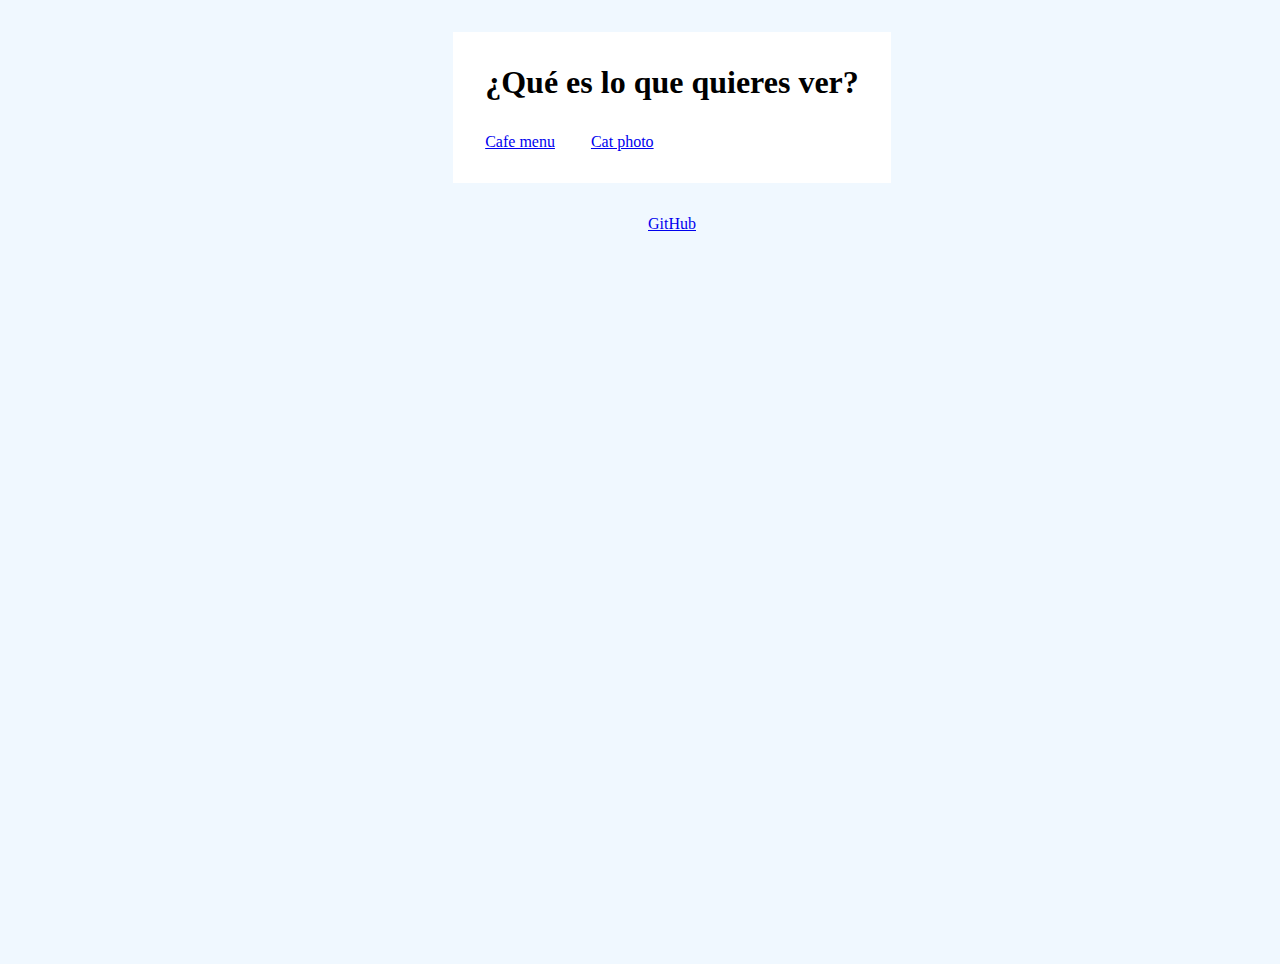
<file: index.html>
<!DOCTYPE html>
<html lang="en">

<head>
    <meta charset="UTF-8">
    <meta http-equiv="X-UA-Compatible" content="IE=edge">
    <meta name="viewport" content="width=device-width, initial-scale=1.0">
    <title>Hi! 👋</title>
    <link rel="stylesheet" href="assets/css/app.css">
</head>

<body>
    <div class="home">
        <div class="home_question">
            <div>
                <div class="home_question_title">
                    <h1>¿Qué es lo que quieres ver?</h1>
                </div>
                <div class="home_question_list">
                    <a href="/pages/cafe-menu.html" target="_blank">Cafe menu</a>
                    <a href="/pages/cat-photo.html" target="_blank">Cat photo</a>
                </div>
            </div>
        </div>
        <div class="home_footer">
            <a href="https://github.com/ialegre96/freecodecamp-Iesus">GitHub</a>
        </div>
    </div>
</body>

</html>
</file>
<file: assets/css/app.css>
* {
    font-family: Georgia, "Times New Roman", Times, serif;
}

body{
    margin: 0px;
}

.home {
    width: 100%;
    height: 100vh;
    background-color: aliceblue;
    padding: 2rem;
}

.home .home_question {
    display: flex;
    justify-content: center;
}

.home .home_question > div{
    background-color: white;
    padding: 2rem;
}

.home .home_question .home_question_title h1{
    margin: 0 0 2rem 0;
}

.home .home_question .home_question_list a{
    margin-right: 2rem;
}

.home .home_footer{
    margin: 2rem;
    text-align: center;
}
</file>
